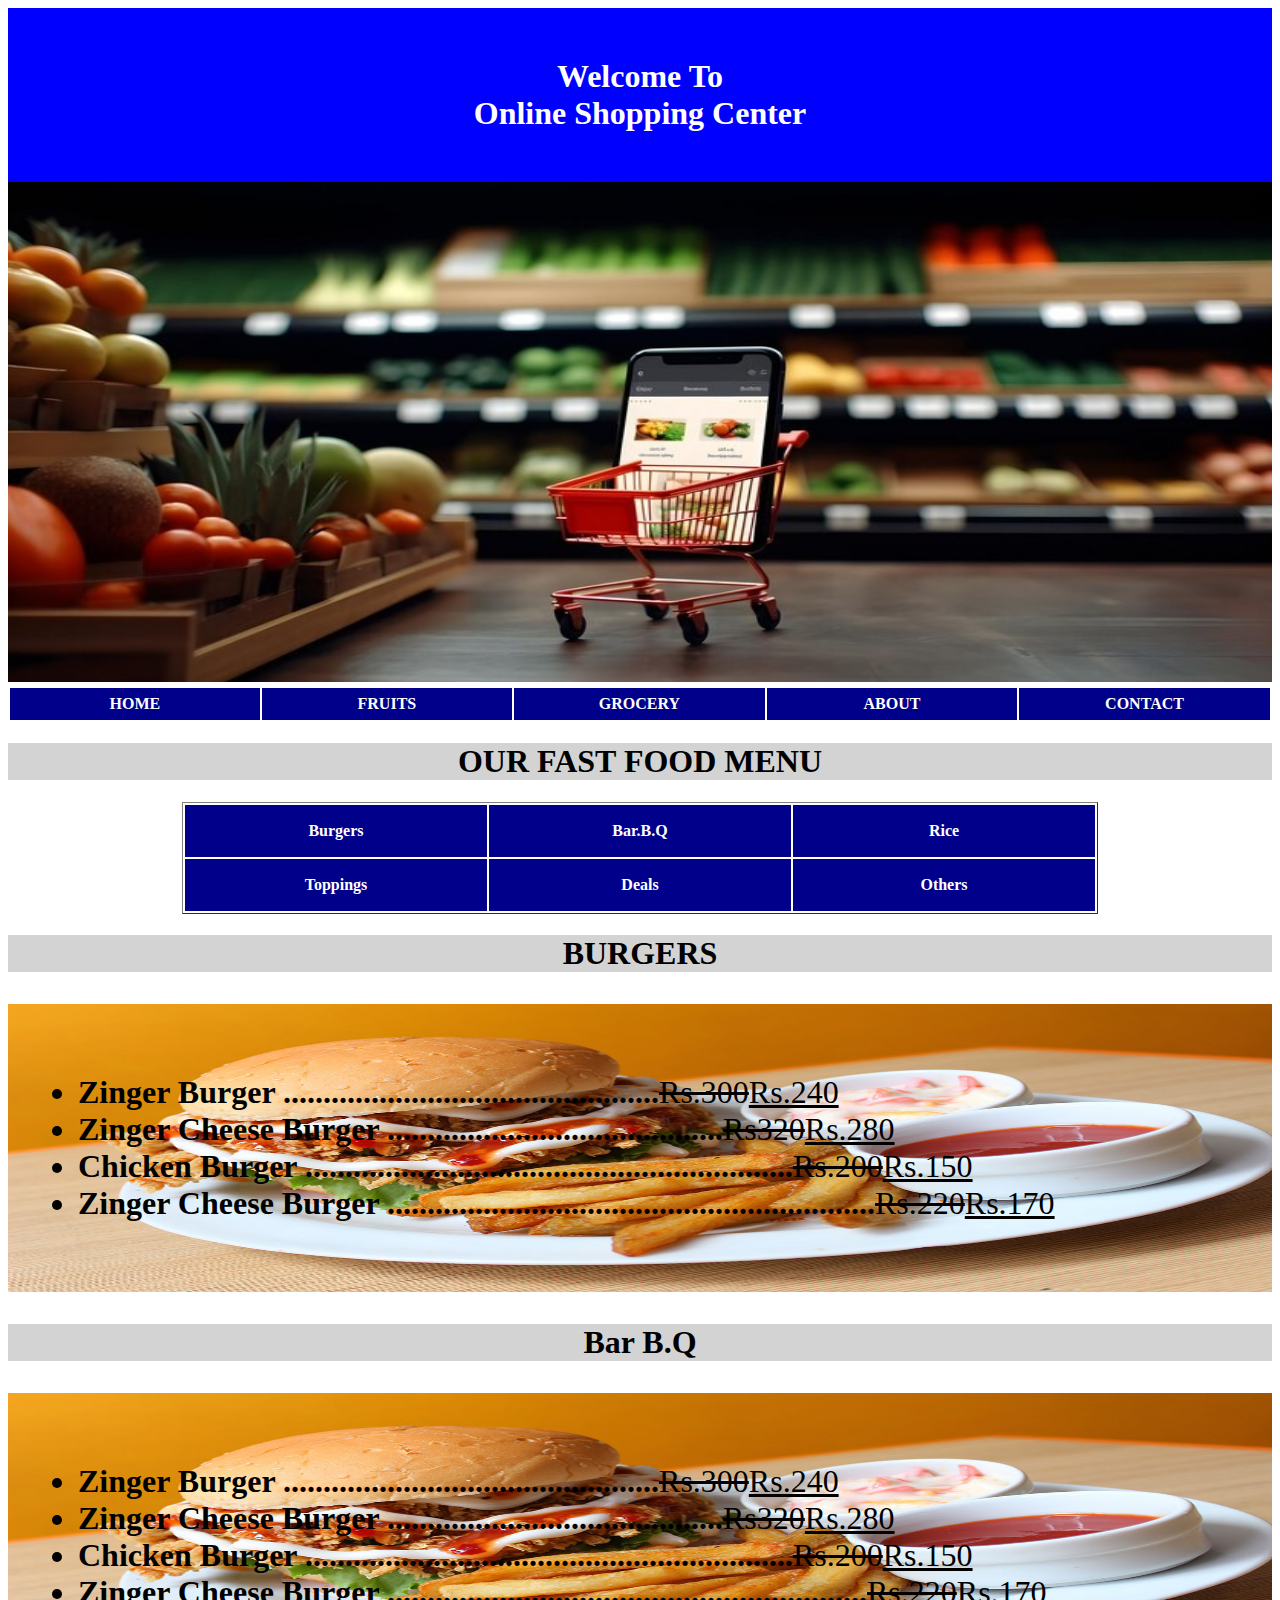
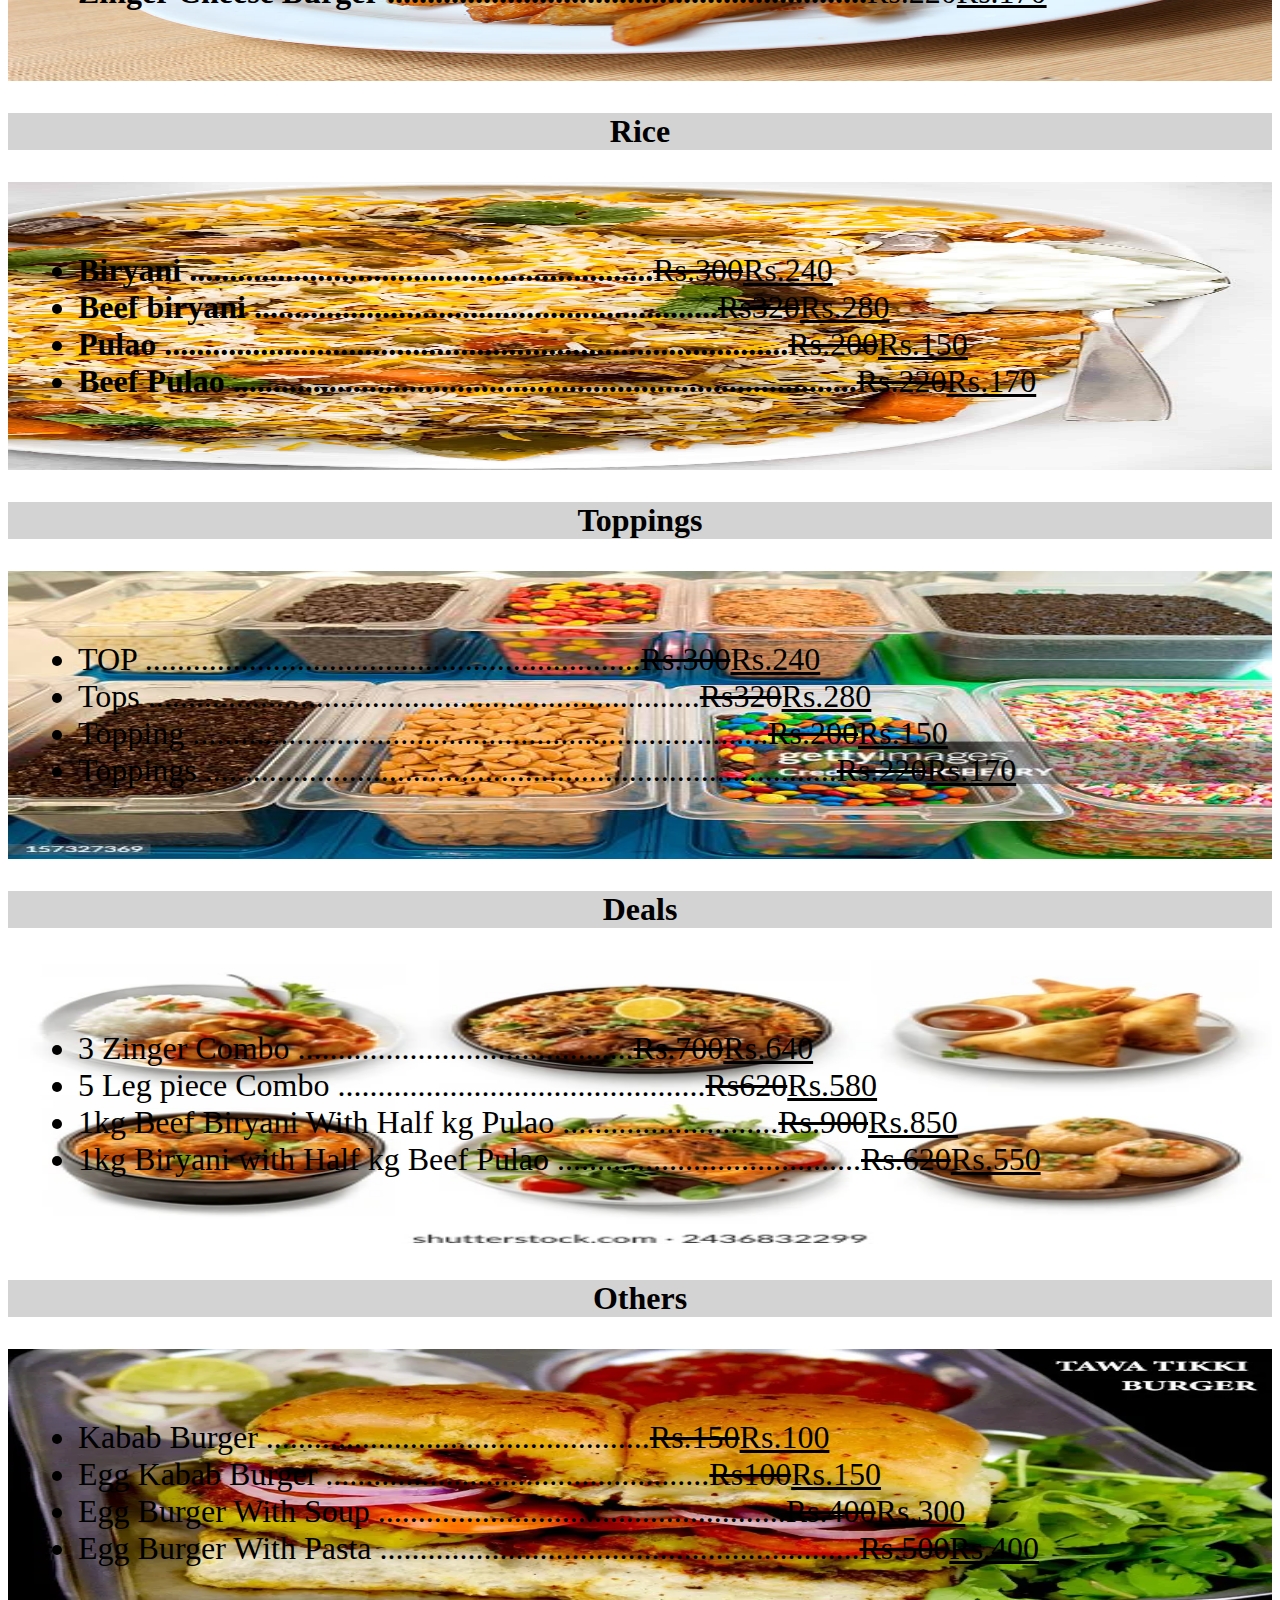
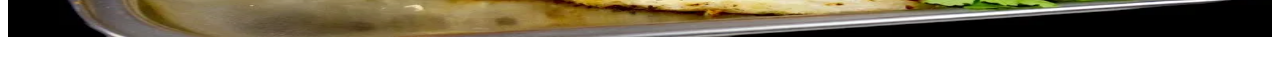
<file: index.html>
<!DOCTYPE html>
<html lang="en">
<head>
    <meta charset="UTF-8">
    <meta name="viewport" content="width=device-width, initial-scale=1.0">
    <title>Document</title>
    <link rel="stylesheet" href="style.css">

</head>
<body>
    
        <h1 class="hello">Welcome To <br>Online Shopping Center</h1>

        <img src="images/shopping.png" class="images">

        
        <table>
            <tr>               
                <th class="yes">HOME</th>
                <th class="yes"><a href="page2.html" class="simple">FRUITS</a></th>
                <th class="yes"><a href="page3.html" class="simple">GROCERY</a></th>
                <th class="yes"><a href="page4.html" class="simple">ABOUT</a></th>
                <th class="yes"><a href="page5.html" class="simple">CONTACT</a></th>
            </tr>
        </table>
        
        <h1 class="no">OUR FAST FOOD MENU</h1>
        
        <center>
            <table border="1">
                <tr class="ok">
                    <th class="ok"><a href="#Burgers" class="simple">Burgers</a></th>
                    <th class="ok"><a href="#Bar.B.Q" class="simple">Bar.B.Q</a></th>
                    <th class="ok"><a href="#Rice" class="simple">Rice</a></th>
                </tr>
                <tr class="ok">
                    <th class="ok"><a href="#Toppings" class="simple">Toppings</a></th>
                    <th class="ok"><a href="#Deals" class="simple">Deals</a></th>
                    <th class="ok"><a href="#Others" class="simple">Others</a></th>
                </tr>
            </table>
        </center>
        <h1 class="burgers" id="Burgers">BURGERS</h1>
        <ul class="back">
            <li><span><strong>Zinger Burger ...............................................</strong></span><span class="cut">Rs.300</span><span><u>Rs.240</u></span></li>
            <li><span><strong>Zinger Cheese Burger ..........................................</strong></span><span class="cut">Rs320</span><span><u>Rs.280</u></span></li>
            <li><span><strong>Chicken Burger .............................................................</strong></span><span class="cut">Rs.200</span><span><u>Rs.150</u></span></li>
            <li><span><strong>Zinger Cheese Burger .............................................................</strong></span><span class="cut">Rs.220</span><span><u>Rs.170</u></span></li>
        </ul>
        <h1 class="barbq" id="Bar.B.Q">Bar B.Q</h1>
        <ul class="back">
            <li><span><strong>Zinger Burger ...............................................</strong></span><span class="cut">Rs.300</span><span><u>Rs.240</u></span></li>
            <li><span><strong>Zinger Cheese Burger ..........................................</strong></span><span class="cut">Rs320</span><span><u>Rs.280</u></span></li>
            <li><span><strong>Chicken Burger .............................................................</strong></span><span class="cut">Rs.200</span><span><u>Rs.150</u></span></li>
            <li><span><strong>Zinger Cheese Burger ............................................................</strong></span><span class="cut">Rs.220</span><span><u>Rs.170</u></span></li>
        </ul>
        <h1 class="rice" id="Rice">Rice</h1>
        <ul class="come">
            <li><span><strong>Biryani ..........................................................</strong></span><span class="cut">Rs.300</span><span><u>Rs.240</u></span></li>
            <li><span><strong>Beef biryani ..........................................................</strong></span><span class="cut">Rs320</span><span><u>Rs.280</u></span></li>
            <li><span><strong>Pulao ..............................................................................</strong></span><span class="cut">Rs.200</span><span><u>Rs.150</u></span></li>
            <li><span><strong>Beef Pulao ..............................................................................</strong></span><span class="cut">Rs.220</span><span><u>Rs.170</u></span></li>
        </ul>
        <h1 class="toppings" id="Toppings">Toppings</h1>
        <ul class="top">
            <li><span>TOP ..............................................................</span><span class="cut">Rs.300</span><span><u>Rs.240</u></span></li>
            <li><span>Tops .....................................................................</span><span class="cut">Rs320</span><span><u>Rs.280</u></span></li>
            <li><span>Topping ........................................................................</span><span class="cut">Rs.200</span><span><u>Rs.150</u></span></li>
            <li><span>Toppings ...............................................................................</span><span class="cut">Rs.220</span><span><u>Rs.170</u></span></li>
        </ul>
        <h1 class="deals" id="Deals">Deals</h1>
        <ul class="deal">
            <li><span>3 Zinger Combo ..........................................</span><span class="cut">Rs.700</span><span><u>Rs.640</u></span></li>
            <li><span>5 Leg piece Combo ..............................................</span><span class="cut">Rs620</span><span><u>Rs.580</u></span></li>
            <li><span>1kg Beef Biryani With Half kg Pulao ...........................</span><span class="cut">Rs.900</span><span><u>Rs.850</u></span></li>
            <li><span>1kg Biryani with Half kg Beef Pulao ......................................</span><span class="cut">Rs.620</span><span><u>Rs.550</u></span></li>
        </ul>
        <h1 class="others" id="Others">Others</h1>
        <ul class="kabab">
            <li><span>Kabab Burger  ................................................</span><span class="cut">Rs.150</span><span><u>Rs.100</u></span></li>
            <li><span>Egg Kabab Burger ................................................</span><span class="cut">Rs100</span><span><u>Rs.150</u></span></li>
            <li><span>Egg Burger With Soup ...................................................</span><span class="cut">Rs.400</span><span><u>Rs.300</u></span></li>
            <li><span>Egg Burger With Pasta ............................................................</span><span class="cut">Rs.500</span><span><u>Rs.400</u></span></li>
        </ul>

</body>
</html>
</file>
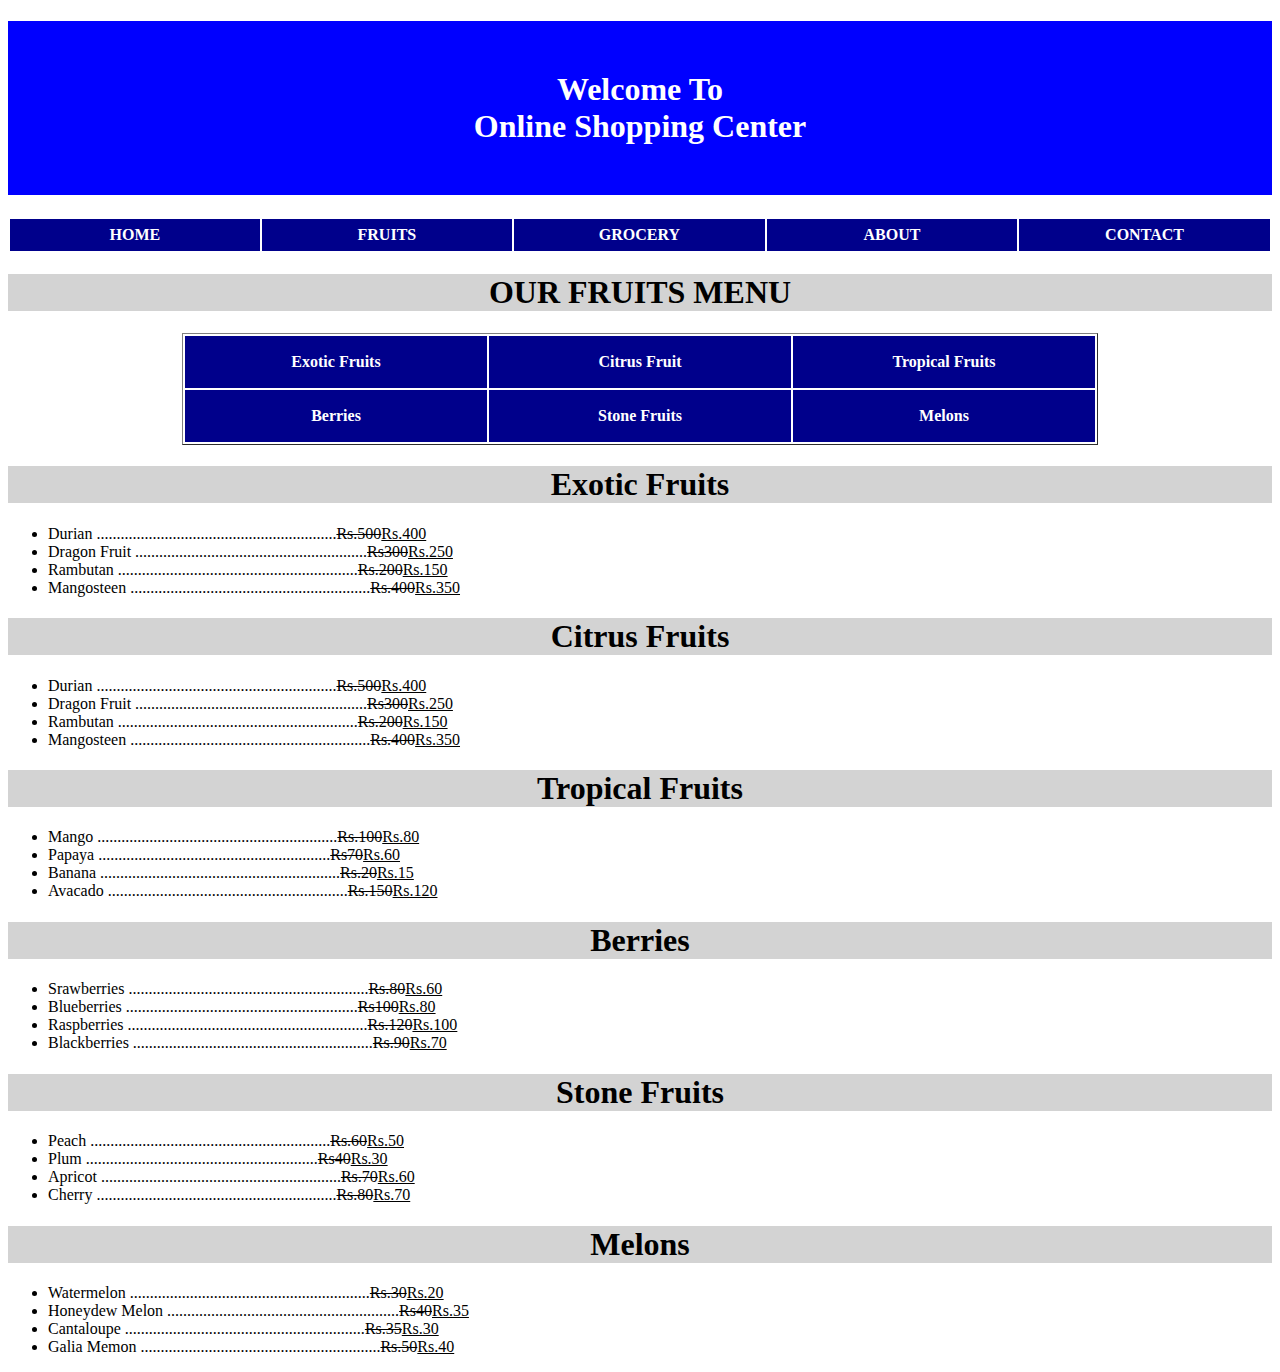
<file: page2.html>
<!DOCTYPE html>
<html lang="en">
<head>
    <meta charset="UTF-8">
    <meta name="viewport" content="width=device-width, initial-scale=1.0">
    <title>Document</title>
    
    <style>
        .hello {
            background-color: blue;
            text-align: center;
            color: white;
            padding: 50px;
        }
        .yes {
            background-color: darkblue;
            text-decoration: none;
            color: white;
            height: 30px;
            width: 310px;
            width: calc(100vw * 0.20);
            transition: 0.2s all ease-in-out;
            margin: 0;
        }
        .yes:hover{
            background-color: darkmagenta;    
        }
        .no {
            background-color: lightgray;
            text-align: center;
        }
        .ok {
            background-color: darkblue;
            color: white;
            border-style: none;
            width: 300px;
            height: 50px;
        }
        .exotic {
            background-color: lightgrey;
            text-align: center;
        }
        .cut {
            text-decoration: line-through;
        }
        .citrus {
            background-color: lightgrey;
            text-align: center;
        }
        .tropical {
            background-color: lightgrey;
            text-align: center;
        }
        .berries {
            background-color: lightgrey;
            text-align: center;
        }
        .stone {
            background-color: lightgrey;
            text-align: center;
        }
        .melons {
            background-color: lightgrey;
            text-align: center;
        }
        .simple {
            text-decoration: none;
            color: white;
            
        }

    </style>
</head>
<body>
    <h1 class="hello">Welcome To <br>Online Shopping Center</h1>
    <table>
        <tr>
            <th class="yes"><a href="index.html" class="simple">HOME</a></th>
            <th class="yes">FRUITS</th>
            <th class="yes"><a href="page3.html" class="simple">GROCERY</a></th>
            <th class="yes"><a href="page4.html" class="simple">ABOUT</a></th>
            <th class="yes"><a href="page5.html" class="simple">CONTACT</a></th>
        </tr>
    </table>
    <h1 class="no">OUR FRUITS MENU</h1>
    <center>
        <table border="1">
            <tr class="ok">
                <th class="ok"><a href="#Exotic" class="simple">Exotic Fruits</a></th>
                <th class="ok"><a href="#Citrus" class="simple">Citrus Fruit</a></th>
                <th class="ok"><a href="#Tropical" class="simple">Tropical Fruits</a></th>
            </tr>
            <tr class="ok">
                <th class="ok"><a href="#Berries" class="simple">Berries</a></th>
                <th class="ok"><a href="#Stone" class="simple">Stone Fruits</a></th>
                <th class="ok"><a href="#Melons" class="simple">Melons</a></th>
            </tr>
        </table>
    </center>
    <h1 class="exotic" id="Exotic">Exotic Fruits</h1>
    <ul>
        <li><span>Durian ............................................................</span><span class="cut">Rs.500</span><span><u>Rs.400</u></span></li>
        <li><span>Dragon Fruit ..........................................................</span><span class="cut">Rs300</span><span><u>Rs.250</u></span></li>
        <li><span>Rambutan ............................................................</span><span class="cut">Rs.200</span><span><u>Rs.150</u></span></li>
        <li><span>Mangosteen ............................................................</span><span class="cut">Rs.400</span><span><u>Rs.350</u></span></li>
    </ul>
    <h1 class="citrus" id="Citrus">Citrus Fruits</h1>
    <ul>
        <li><span>Durian ............................................................</span><span class="cut">Rs.500</span><span><u>Rs.400</u></span></li>
        <li><span>Dragon Fruit ..........................................................</span><span class="cut">Rs300</span><span><u>Rs.250</u></span></li>
        <li><span>Rambutan ............................................................</span><span class="cut">Rs.200</span><span><u>Rs.150</u></span></li>
        <li><span>Mangosteen ............................................................</span><span class="cut">Rs.400</span><span><u>Rs.350</u></span></li>
    </ul>
    <h1 class="tropical" id="Tropical">Tropical Fruits</h1>
    <ul>
        <li><span>Mango ............................................................</span><span class="cut">Rs.100</span><span><u>Rs.80</u></span></li>
        <li><span>Papaya ..........................................................</span><span class="cut">Rs70</span><span><u>Rs.60</u></span></li>
        <li><span>Banana ............................................................</span><span class="cut">Rs.20</span><span><u>Rs.15</u></span></li>
        <li><span>Avacado ............................................................</span><span class="cut">Rs.150</span><span><u>Rs.120</u></span></li>
    </ul>
    <h1 class="berries" id="Berries">Berries</h1>
    <ul>
        <li><span>Srawberries ............................................................</span><span class="cut">Rs.80</span><span><u>Rs.60</u></span></li>
        <li><span>Blueberries ..........................................................</span><span class="cut">Rs100</span><span><u>Rs.80</u></span></li>
        <li><span>Raspberries ............................................................</span><span class="cut">Rs.120</span><span><u>Rs.100</u></span></li>
        <li><span>Blackberries ............................................................</span><span class="cut">Rs.90</span><span><u>Rs.70</u></span></li>
    </ul>
    <h1 class="stone" id="Stone">Stone Fruits</h1>
    <ul>
        <li><span>Peach ............................................................</span><span class="cut">Rs.60</span><span><u>Rs.50</u></span></li>
        <li><span>Plum ..........................................................</span><span class="cut">Rs40</span><span><u>Rs.30</u></span></li>
        <li><span>Apricot ............................................................</span><span class="cut">Rs.70</span><span><u>Rs.60</u></span></li>
        <li><span>Cherry ............................................................</span><span class="cut">Rs.80</span><span><u>Rs.70</u></span></li>
    </ul>
    <h1 class="melons" id="Melons">Melons</h1>
    <ul>
        <li><span>Watermelon ............................................................</span><span class="cut">Rs.30</span><span><u>Rs.20</u></span></li>
        <li><span>Honeydew Melon ..........................................................</span><span class="cut">Rs40</span><span><u>Rs.35</u></span></li>
        <li><span>Cantaloupe ............................................................</span><span class="cut">Rs.35</span><span><u>Rs.30</u></span></li>
        <li><span>Galia Memon ............................................................</span><span class="cut">Rs.50</span><span><u>Rs.40</u></span></li>
    </ul>



</body>
</html>
</file>
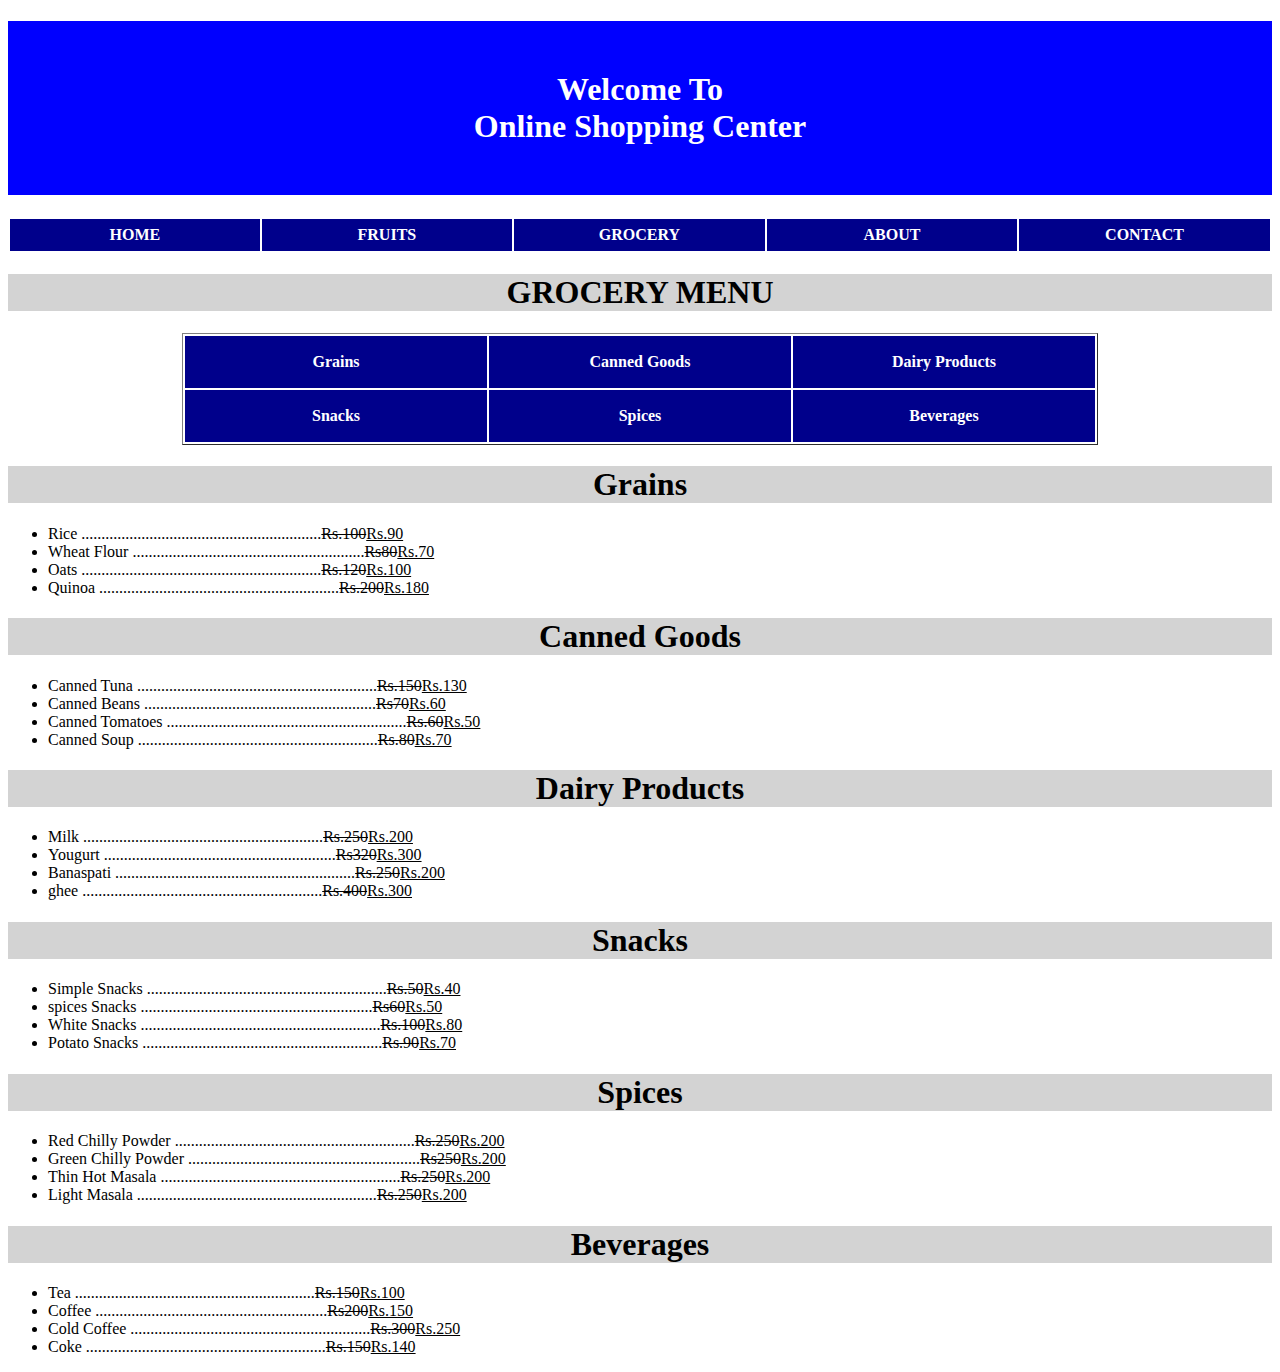
<file: page3.html>
<!DOCTYPE html>
<html lang="en">
<head>
    <meta charset="UTF-8">
    <meta name="viewport" content="width=device-width, initial-scale=1.0">
    <title>Document</title>

    <style>
        .hello {
            background-color: blue;
            text-align: center;
            color: white;
            padding: 50px;
        }
        .yes {
            background-color: darkblue;
            text-decoration: none;
            color: white;
            height: 30px;
            width: 310px;
            width: calc(100vw * 0.20);
            transition: 0.2s all ease-in-out;
            margin: 0;
        }
        .yes:hover{
            background-color: darkmagenta;     
        }
        .no {
            background-color: lightgray;
            text-align: center;
        }
        .ok {
            background-color: darkblue;
            color: white;
            border-style: none;
            width: 300px;
            height: 50px;
        }
        .grains {
            background-color: lightgrey;
            text-align: center;
        }
        .cut {
            text-decoration: line-through;
        }
        .canned {
            background-color: lightgrey;
            text-align: center;
        }
        .dairy {
            background-color: lightgrey;
            text-align: center;
        }
        .snacks {
            background-color: lightgrey;
            text-align: center;
        }
        .species {
            background-color: lightgrey;
            text-align: center;
        }
        .beverages {
            background-color: lightgrey;
            text-align: center;
        }
        .simple {
            text-decoration: none;
            color: white;
            
        }
    </style>


</head>
<body>
    <h1 class="hello">Welcome To <br>Online Shopping Center</h1>
    <table>
        <tr>
            <th class="yes"><a href="index.html" class="simple">HOME</a></th>
            <th class="yes"><a href="page2.html" class="simple">FRUITS</a></th>
            <th class="yes">GROCERY</th>
            <th class="yes"><a href="page4.html" class="simple">ABOUT</a></th>
            <th class="yes"><a href="page5.html" class="simple">CONTACT</a></th>
        </tr>
    </table>
    <h1 class="no">GROCERY MENU</h1>
    <center>
        <table border="1">
            <tr class="ok">
                <th class="ok"><a href="#Grains" class="simple">Grains</a></th>
                <th class="ok"><a href="#Canned" class="simple">Canned Goods</a></th>
                <th class="ok"><a href="#Dairy" class="simple">Dairy Products</a></th>
            </tr>
            <tr class="ok">
                <th class="ok"><a href="#Snacks" class="simple">Snacks</a></th>
                <th class="ok"><a href="#Spices" class="simple">Spices</a></th>
                <th class="ok"><a href="#Beverages" class="simple">Beverages</a></th>
            </tr>
        </table>
    </center>
    <h1 class="grains" id="Grains">Grains</h1>
        <ul>
            <li><span>Rice ............................................................</span><span class="cut">Rs.100</span><span><u>Rs.90</u></span></li>
            <li><span>Wheat Flour ..........................................................</span><span class="cut">Rs80</span><span><u>Rs.70</u></span></li>
            <li><span>Oats ............................................................</span><span class="cut">Rs.120</span><span><u>Rs.100</u></span></li>
            <li><span>Quinoa ............................................................</span><span class="cut">Rs.200</span><span><u>Rs.180</u></span></li>
        </ul>
        <h1 class="canned" id="Canned">Canned Goods</h1>
        <ul>
            <li><span>Canned Tuna ............................................................</span><span class="cut">Rs.150</span><span><u>Rs.130</u></span></li>
            <li><span>Canned Beans ..........................................................</span><span class="cut">Rs70</span><span><u>Rs.60</u></span></li>
            <li><span>Canned Tomatoes ............................................................</span><span class="cut">Rs.60</span><span><u>Rs.50</u></span></li>
            <li><span>Canned Soup ............................................................</span><span class="cut">Rs.80</span><span><u>Rs.70</u></span></li>
        </ul>
        <h1 class="dairy" id="Dairy">Dairy Products</h1>
        <ul>
            <li><span>Milk ............................................................</span><span class="cut">Rs.250</span><span><u>Rs.200</u></span></li>
            <li><span>Yougurt ..........................................................</span><span class="cut">Rs320</span><span><u>Rs.300</u></span></li>
            <li><span>Banaspati ............................................................</span><span class="cut">Rs.250</span><span><u>Rs.200</u></span></li>
            <li><span>ghee ............................................................</span><span class="cut">Rs.400</span><span><u>Rs.300</u></span></li>
        </ul>
        <h1 class="snacks" id="Snacks">Snacks</h1>
        <ul>
            <li><span>Simple Snacks ............................................................</span><span class="cut">Rs.50</span><span><u>Rs.40</u></span></li>
            <li><span>spices Snacks  ..........................................................</span><span class="cut">Rs60</span><span><u>Rs.50</u></span></li>
            <li><span>White Snacks ............................................................</span><span class="cut">Rs.100</span><span><u>Rs.80</u></span></li>
            <li><span>Potato Snacks ............................................................</span><span class="cut">Rs.90</span><span><u>Rs.70</u></span></li>
        </ul>
        <h1 class="species" id="Spices">Spices</h1>
        <ul>
            <li><span>Red Chilly Powder ............................................................</span><span class="cut">Rs.250</span><span><u>Rs.200</u></span></li>
            <li><span>Green Chilly Powder ..........................................................</span><span class="cut">Rs250</span><span><u>Rs.200</u></span></li>
            <li><span>Thin Hot Masala ............................................................</span><span class="cut">Rs.250</span><span><u>Rs.200</u></span></li>
            <li><span>Light Masala ............................................................</span><span class="cut">Rs.250</span><span><u>Rs.200</u></span></li>
        </ul>
        <h1 class="beverages" id="Beverages">Beverages</h1>
        <ul>
            <li><span>Tea ............................................................</span><span class="cut">Rs.150</span><span><u>Rs.100</u></span></li>
            <li><span>Coffee ..........................................................</span><span class="cut">Rs200</span><span><u>Rs.150</u></span></li>
            <li><span>Cold Coffee ............................................................</span><span class="cut">Rs.300</span><span><u>Rs.250</u></span></li>
            <li><span>Coke ............................................................</span><span class="cut">Rs.150</span><span><u>Rs.140</u></span></li>
        </ul>
</body>
</html>
</file>
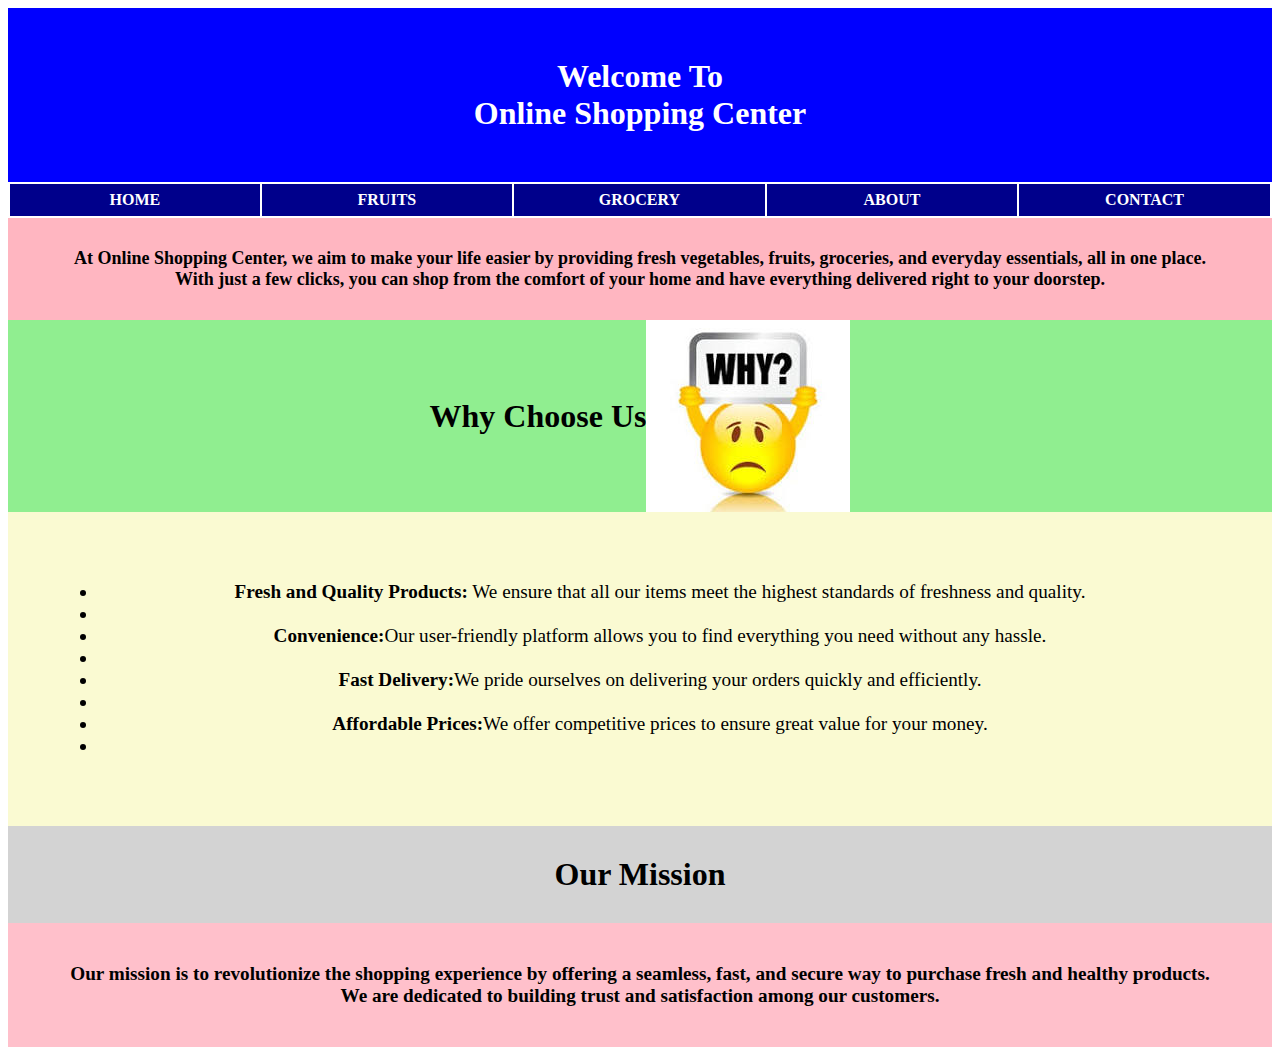
<file: page4.html>
<!DOCTYPE html>
<html lang="en">
<head>
    <meta charset="UTF-8">
    <meta name="viewport" content="width=device-width, initial-scale=1.0">
    <title>Document</title>


    <style>
        .hello {
            background-color: blue;
            text-align: center;
            color: white;
            padding: 50px;
            margin: 0%;
        }
        .size {
            font-size: large;
            background-color: lightpink;
            margin: 0%;
            padding: 30px;
        }
        .logo {
            align-items: center;
            background-color: lightgreen;
            justify-content: center;
            margin: 0%;
        }
        .our {
            font-size: larger;
            text-align: center;
            background-color: lightgoldenrodyellow;
            padding: 50px;
        }
        .mission {
            background-color: lightgray;
            text-align: center;
            padding: 30px;
            margin: 0%;
        }
        .thanks{
            text-align: center;
            background-color: pink;
            padding: 40px;
            margin: 0%;
            font-size: larger;
        }
        .yes {
            background-color: darkblue;
            text-decoration: none;
            color: white;
            height: 30px;
            width: 310px;
            width: calc(100vw * 0.20);
            transition: 0.2s all ease-in-out;
            margin: 0;
        }
        .yes:hover{
            background-color: darkmagenta;    
        }
        .simple {
            text-decoration: none;
            color: white;
            
        }
    </style>
</head>
<body>
    <h1 class="hello">Welcome To <br>Online Shopping Center</h1>
    <table>
        <tr>
            <th class="yes"><a href="index.html" class="simple">HOME</a></th>
            <th class="yes"><a href="page2.html" class="simple">FRUITS</a></th>
            <th class="yes"><a href="page3.html" class="simple">GROCERY</a></th>
            <th class="yes">ABOUT</th>
            <th class="yes"><a href="page5.html" class="simple">CONTACT</a></th>
        </tr>
    </table>
    <center>
        <p class="size"><strong>At Online Shopping Center, we aim to make your life easier by providing fresh vegetables, fruits, groceries, and everyday essentials, all in one place. <br> With just a few clicks, you can shop from the comfort of your home and have everything delivered right to your doorstep.</strong></p>
    </center>
    <span style="display: flex; align-items: center;" class="logo">
        <h1>Why Choose Us</h1><img src="images/logo.png" alt="Online Shopping">
    </span>
    <div class="our">
        <ul>
            <li><strong>Fresh and Quality Products:</strong> We ensure that all our items meet the highest standards of freshness and quality.</li>
            <li></li>            
            <li><strong>Convenience:</strong>Our user-friendly platform allows you to find everything you need without any hassle.</li>
            <li></li>
            <li><strong>Fast Delivery:</strong>We pride ourselves on delivering your orders quickly and efficiently.</li>
            <li></li>
            <li><strong>Affordable Prices:</strong>We offer competitive prices to ensure great value for your money.</li>
            <li></li>
        </ul>
    </div>
    <h1 class="mission">Our Mission</h1>
    <p class="thanks"><strong>Our mission is to revolutionize the shopping experience by offering a seamless, fast, and secure way to purchase fresh and healthy products. <br> We are dedicated to building trust and satisfaction among our customers.</strong></p>
    
</body>
</html>
</file>
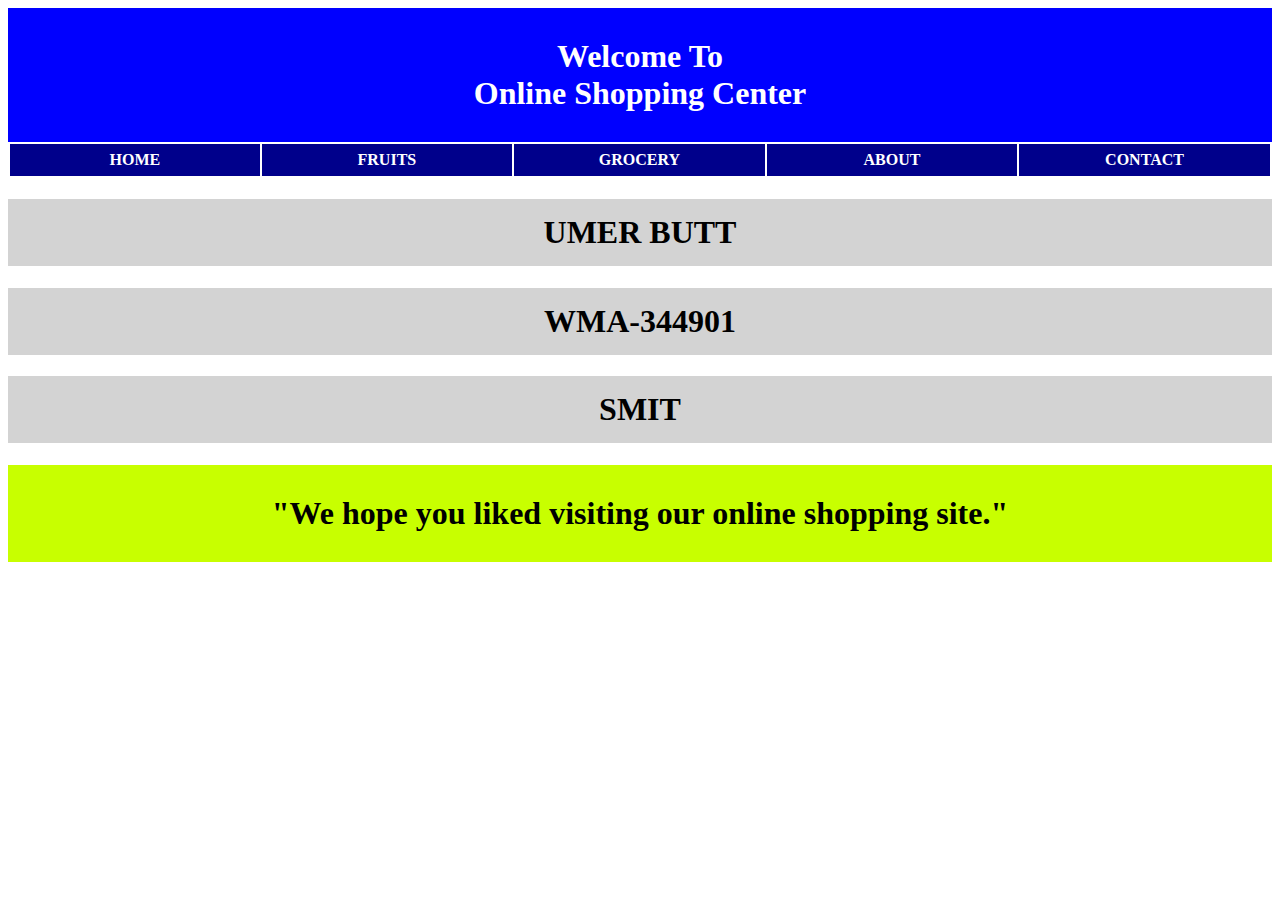
<file: page5.html>
<!DOCTYPE html>
<html lang="en">
<head>
    <meta charset="UTF-8">
    <meta name="viewport" content="width=\, initial-scale=1.0">
    <title>Document</title>
    
    <style>
        .hello {
            background-color: blue;
            text-align: center;
            color: white;
            padding: 30px;
            margin: 0%;
        }
        .yes {
            background-color: darkblue;
            text-decoration: none;
            color: white;
            height: 30px;
            width: 310px;
            width: calc(100vw * 0.20);
            transition: 0.2s all ease-in-out;
            margin: 0;
        }
        .yes:hover{
            background-color: darkmagenta;        
        }
        .name {
            background-color: lightgray;
            text-align: center;
            padding: 15px;
        }
        .happy {
            background-color: rgb(200, 255, 0);
            text-align: center;
            padding: 30px;
        }
        .simple {
            text-decoration: none;
            color: white;
            
        }
    </style>
</head>
<body>
    <h1 class="hello">Welcome To <br>Online Shopping Center</h1>
    <table>
        <tr>
            <th class="yes"><a href="index.html" class="simple">HOME</a></th>
            <th class="yes"><a href="page2.html" class="simple">FRUITS</a></th>
            <th class="yes"><a href="page3.html" class="simple">GROCERY</a></th>
            <th class="yes"><a href="page4.html" class="simple">ABOUT</a></th>
            <th class="yes">CONTACT</th>
        </tr>
    </table>
    <h1 class="name">UMER BUTT</h1>
    <h1 class="name">WMA-344901</h1>
    <h1 class="name">SMIT</h1>
    <h1 class="happy">"We hope you liked visiting our online shopping site."</h1>
</body>
</html>
</file>
<file: style.css>
.hello {
            background-color: blue;
            text-align: center;
            color: white;
            padding: 50px;
            margin: 0;
        }
        .images {
            width: 100%;
            height: 500px;
            margin: 0;
        }
        P{
            border-style: solid;
            text-align: center;
            margin: 10px;
        }
        .yes {
            background-color: darkblue;
            text-decoration: none;
            color: white;
            height: 30px;
            width: 310px;
            width: calc(100vw * 0.20);
            transition: 0.2s all ease-in-out;
            margin: 0;
        }
        .yes:hover{
            background-color: darkmagenta;    
        }
        .simple {
            text-decoration: none;
            color: white;
        }
        
        
        .no {
            background-color: lightgray;
            text-align: center;
        }
        .ok {
            background-color: darkblue;
            color: white;
            border-style: none;
            width: 300px;
            height: 50px;
            transition: all ease-in-out;
        }
        .ok:hover {
            background-color: darkmagenta;
            
        }
        .burgers {
            background-color: lightgrey;
            text-align: center; 
           
        }
        .back {
            background-image: url(images/zinger.jpg);
            background-repeat: no-repeat;
            background-size: 100% 100%;
            background-position: right;
            padding: 70px;
            font-size: xx-large;
            
        }
        .cut {
            text-decoration: line-through;
        }
        .line {
            border-top: dotted red;
        }
        .barbq {
            background-color: lightgrey;
            text-align: center;
        }
        .rice {
            background-color: lightgrey;
            text-align: center;
        }
        .come {
            background-image: url(images/Biryani.jpg);
            background-repeat: no-repeat;
            background-size: 100% 100%;
            background-position: right;
            padding: 70px;
            font-size: xx-large;
        }
        .toppings {
            background-color: lightgrey;
            text-align: center;
        }
        .top {
            background-image: url(images/toppings.jpg);
            background-repeat: no-repeat;
            background-size: 100% 100%;
            background-position: right;
            padding: 70px;
            font-size: xx-large; 
        }
        .deals {
            background-color: lightgrey;
            text-align: center;
        }
        .deal {
            background-image: url(images/deals.png);
            background-repeat: no-repeat;
            background-size: 100% 100%;
            background-position: right;
            padding: 70px;
            font-size: xx-large; 
        }
        .others {
            background-color: lightgrey;
            text-align: center;
        }
        .kabab {
            background-image: url(images/desiburgers.png);
            background-repeat: no-repeat;
            background-size: 100% 100%;
            background-position: right;
            padding: 70px;
            font-size: xx-large;
        }
</file>
